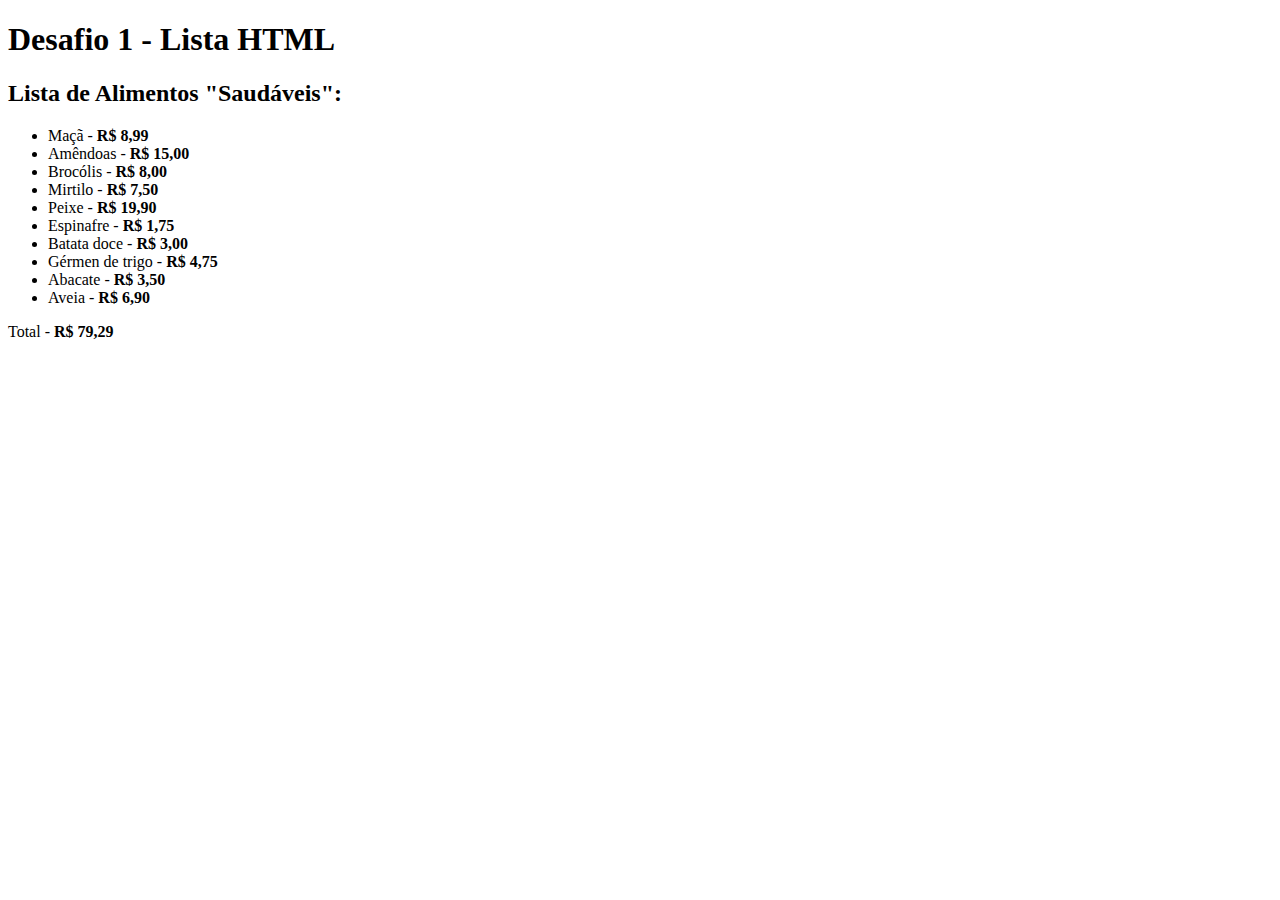
<file: desafio-1/index.html>
<!DOCTYPE html>
<html lang="pt-BR">
<head>
    <meta charset="UTF-8">
    <meta http-equiv="X-UA-Compatible" content="IE=edge">
    <meta name="viewport" content="width=device-width, initial-scale=1.0">
    <title>Desafio 1 - Lista</title>
</head>
<body>
    <h1>Desafio 1 - Lista HTML</h1>

    <h2>Lista de Alimentos "Saudáveis":</h2>

    <ul>
        <li>Maçã - <strong>R$ 8,99</strong></li>
        <li>Amêndoas - <strong>R$ 15,00</strong></li>
        <li>Brocólis - <strong>R$ 8,00</strong></li>
        <li>Mirtilo - <strong>R$ 7,50</strong></li>
        <li>Peixe - <strong>R$ 19,90</strong></li>
        <li>Espinafre - <strong>R$ 1,75</strong></li>
        <li>Batata doce - <strong>R$ 3,00</strong></li>
        <li>Gérmen de trigo - <strong>R$ 4,75</strong></li>
        <li>Abacate - <strong>R$ 3,50</strong></li>
        <li>Aveia - <strong>R$ 6,90</strong></li>
    </ul>

    <p>Total - <strong>R$ 79,29</strong></p>
</body>
</html>
</file>
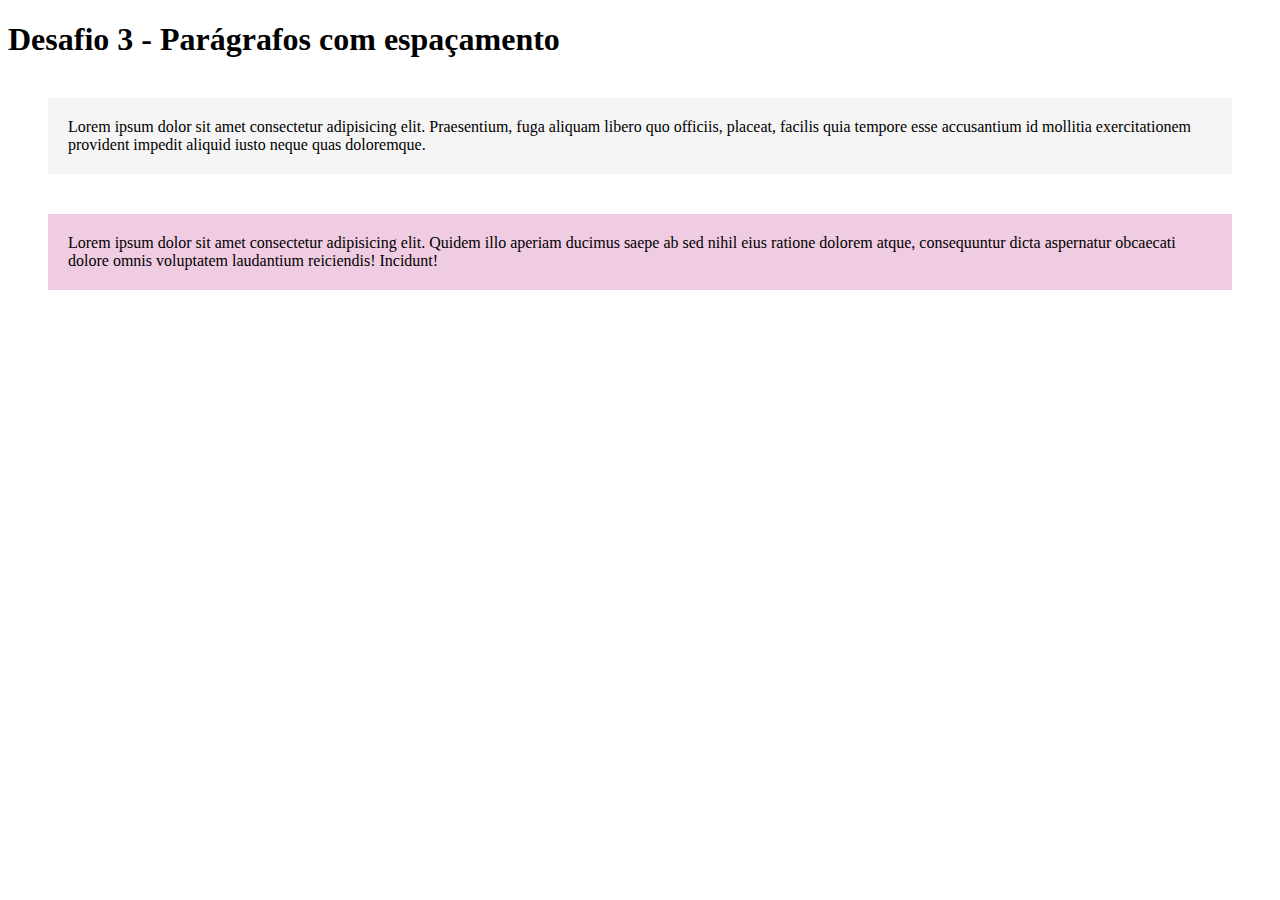
<file: quest-1-html-css-basico/desafio-3/index.html>
<!DOCTYPE html>
<html lang="pt-BR">
<head>
    <meta charset="UTF-8">
    <meta http-equiv="X-UA-Compatible" content="IE=edge">
    <meta name="viewport" content="width=device-width, initial-scale=1.0">
    <title>Desafio-3</title>
    <link rel="stylesheet" href="style.css">
</head>
<body>
    <h1>Desafio 3 - Parágrafos com espaçamento</h1>

    <p class="padrao">Lorem ipsum dolor sit amet consectetur adipisicing elit. Praesentium, fuga aliquam libero quo officiis, placeat, facilis quia tempore esse accusantium id mollitia exercitationem provident impedit aliquid iusto neque quas doloremque.</p>

    <p class="destacado">Lorem ipsum dolor sit amet consectetur adipisicing elit. Quidem illo aperiam ducimus saepe ab sed nihil eius ratione dolorem atque, consequuntur dicta aspernatur obcaecati dolore omnis voluptatem laudantium reiciendis! Incidunt!</p>
</body>
</html>
</file>
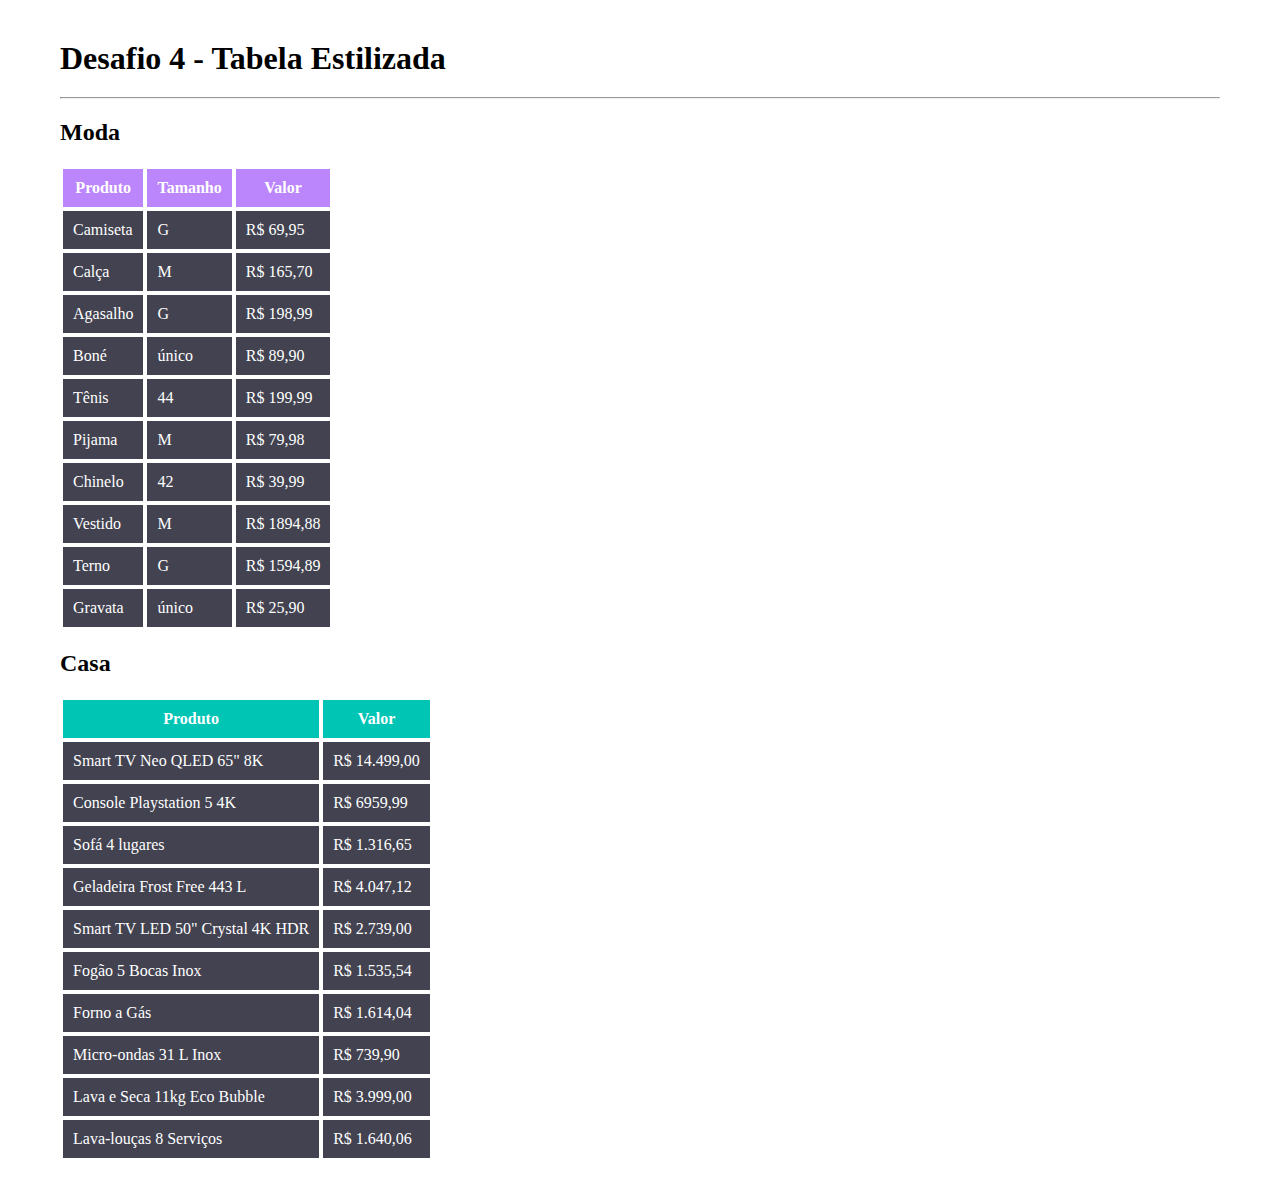
<file: quest-1-html-css-basico/desafio-4/index.html>
<!DOCTYPE html>
<html lang="pt-BR">
<head>
    <meta charset="UTF-8">
    <meta http-equiv="X-UA-Compatible" content="IE=edge">
    <meta name="viewport" content="width=device-width, initial-scale=1.0">
    <title>Desafio-4</title>
    <link rel="stylesheet" href="styles.css">
</head>
<body>
    <h1>Desafio 4 - Tabela Estilizada</h1>
    <hr>

    <h2>Moda</h2>
    <table class="produtos-moda">
        <thead>
            <tr>
                <th>Produto</th>
                <th>Tamanho</th>
                <th>Valor</th>
            </tr>
        </thead>
        <tbody>
            <tr>
                <td>Camiseta</td>
                <td>G</td>
                <td>R$ 69,95</td>
            </tr>
            <tr>
                <td>Calça</td>
                <td>M</td>
                <td>R$ 165,70</td>
            </tr>
            <tr>
                <td>Agasalho</td>
                <td>G</td>
                <td>R$ 198,99</td>
            </tr>
            <tr>
                <td>Boné</td>
                <td>único</td>
                <td>R$ 89,90</td>
            </tr>
            <tr>
                <td>Tênis</td>
                <td>44</td>
                <td>R$ 199,99</td>
            </tr>
            <tr>
                <td>Pijama</td>
                <td>M</td>
                <td>R$ 79,98</td>
            </tr>
            <tr>
                <td>Chinelo</td>
                <td>42</td>
                <td>R$ 39,99</td>
            </tr>
            <tr>
                <td>Vestido</td>
                <td>M</td>
                <td>R$ 1894,88</td>
            </tr>
            <tr>
                <td>Terno</td>
                <td>G</td>
                <td>R$ 1594,89</td>
            </tr>
            <tr>
                <td>Gravata</td>
                <td>único</td>
                <td>R$ 25,90</td>
            </tr>
        </tbody>
    </table>

    <h2>Casa</h2>
    <table class="produtos-casa">
        <thead>
            <tr>
                <th>Produto</th>
                <th>Valor</th>
            </tr>
        </thead>
        <tbody>
            <tr>
                <td>Smart TV Neo QLED 65" 8K</td>
                <td>R$ 14.499,00</td>
            </tr>
            <tr>
                <td>Console Playstation 5 4K</td>
                <td>R$ 6959,99</td>
            </tr>
            <tr>
                <td>Sofá 4 lugares</td>
                <td>R$ 1.316,65</td>
            </tr>
            <tr>
                <td>Geladeira Frost Free 443 L</td>
                <td>R$ 4.047,12</td>
            </tr>
            <tr>
                <td>Smart TV LED 50" Crystal 4K HDR</td>
                <td>R$ 2.739,00</td>
            </tr>
            <tr>
                <td>Fogão 5 Bocas Inox</td>
                <td>R$ 1.535,54</td>
            </tr>
            <tr>
                <td>Forno a Gás</td>
                <td>R$ 1.614,04</td>
            </tr>
            <tr>
                <td>Micro-ondas 31 L Inox</td>
                <td>R$ 739,90</td>
            </tr>
            <tr>
                <td>Lava e Seca 11kg Eco Bubble</td>
                <td>R$ 3.999,00</td>
            </tr>
            <tr>
                <td>Lava-louças 8 Serviços</td>
                <td>R$ 1.640,06</td>
            </tr>
        </tbody>
    </table>
</body>
</html>
</file>
<file: quest-1-html-css-basico/desafio-3/style.css>
p {
    margin: 40px;
    padding: 20px;
}

.padrao {
    background-color: #F5F5F5;
}

.destacado {
    background-color: #F0CCE2;
}
</file>
<file: quest-1-html-css-basico/desafio-4/styles.css>
* {
    margin: 20px;
}

.produtos-moda th, td, .produtos-casa th, td {
    border-collapse: collapse;
    border: 1px solid #FFFFFF;
    padding: 10px;
}

.produtos-moda td, .produtos-casa td {
    background-color: #424250;
    color: #FFFFFF;
}

.produtos-moda th {
    background-color: #BB86FC;
    color: #FFFFFF;
}

.produtos-casa th {
    background-color: #00C4B4;
    color: #FFFFFF;
}
</file>
